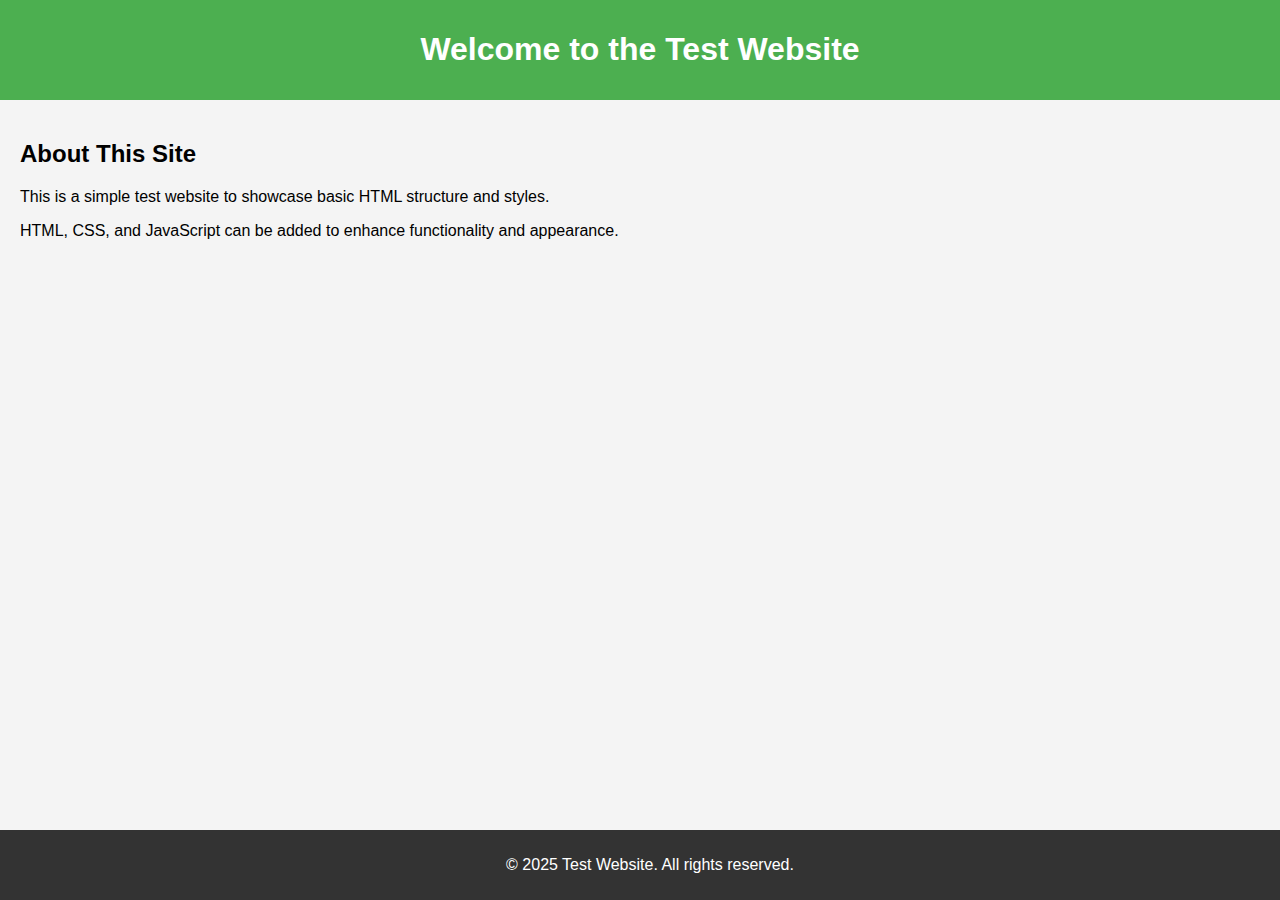
<file: index.html>
<!DOCTYPE html>
<html lang="en">
<head>
    <meta charset="UTF-8">
    <meta name="viewport" content="width=device-width, initial-scale=1.0">
    <title>Test Website</title>
    <style>
        body {
            font-family: Arial, sans-serif;
            background-color: #f4f4f4;
            margin: 0;
            padding: 0;
        }
        header {
            background-color: #4CAF50;
            color: white;
            padding: 10px 0;
            text-align: center;
        }
        section {
            padding: 20px;
        }
        footer {
            text-align: center;
            padding: 10px;
            background-color: #333;
            color: white;
            position: fixed;
            width: 100%;
            bottom: 0;
        }
    </style>
</head>
<body>

<header>
    <h1>Welcome to the Test Website</h1>
</header>

<section>
    <h2>About This Site</h2>
    <p>This is a simple test website to showcase basic HTML structure and styles.</p>
    <p>HTML, CSS, and JavaScript can be added to enhance functionality and appearance.</p>
</section>

<footer>
    <p>&copy; 2025 Test Website. All rights reserved.</p>
</footer>

</body>
</html>
</file>
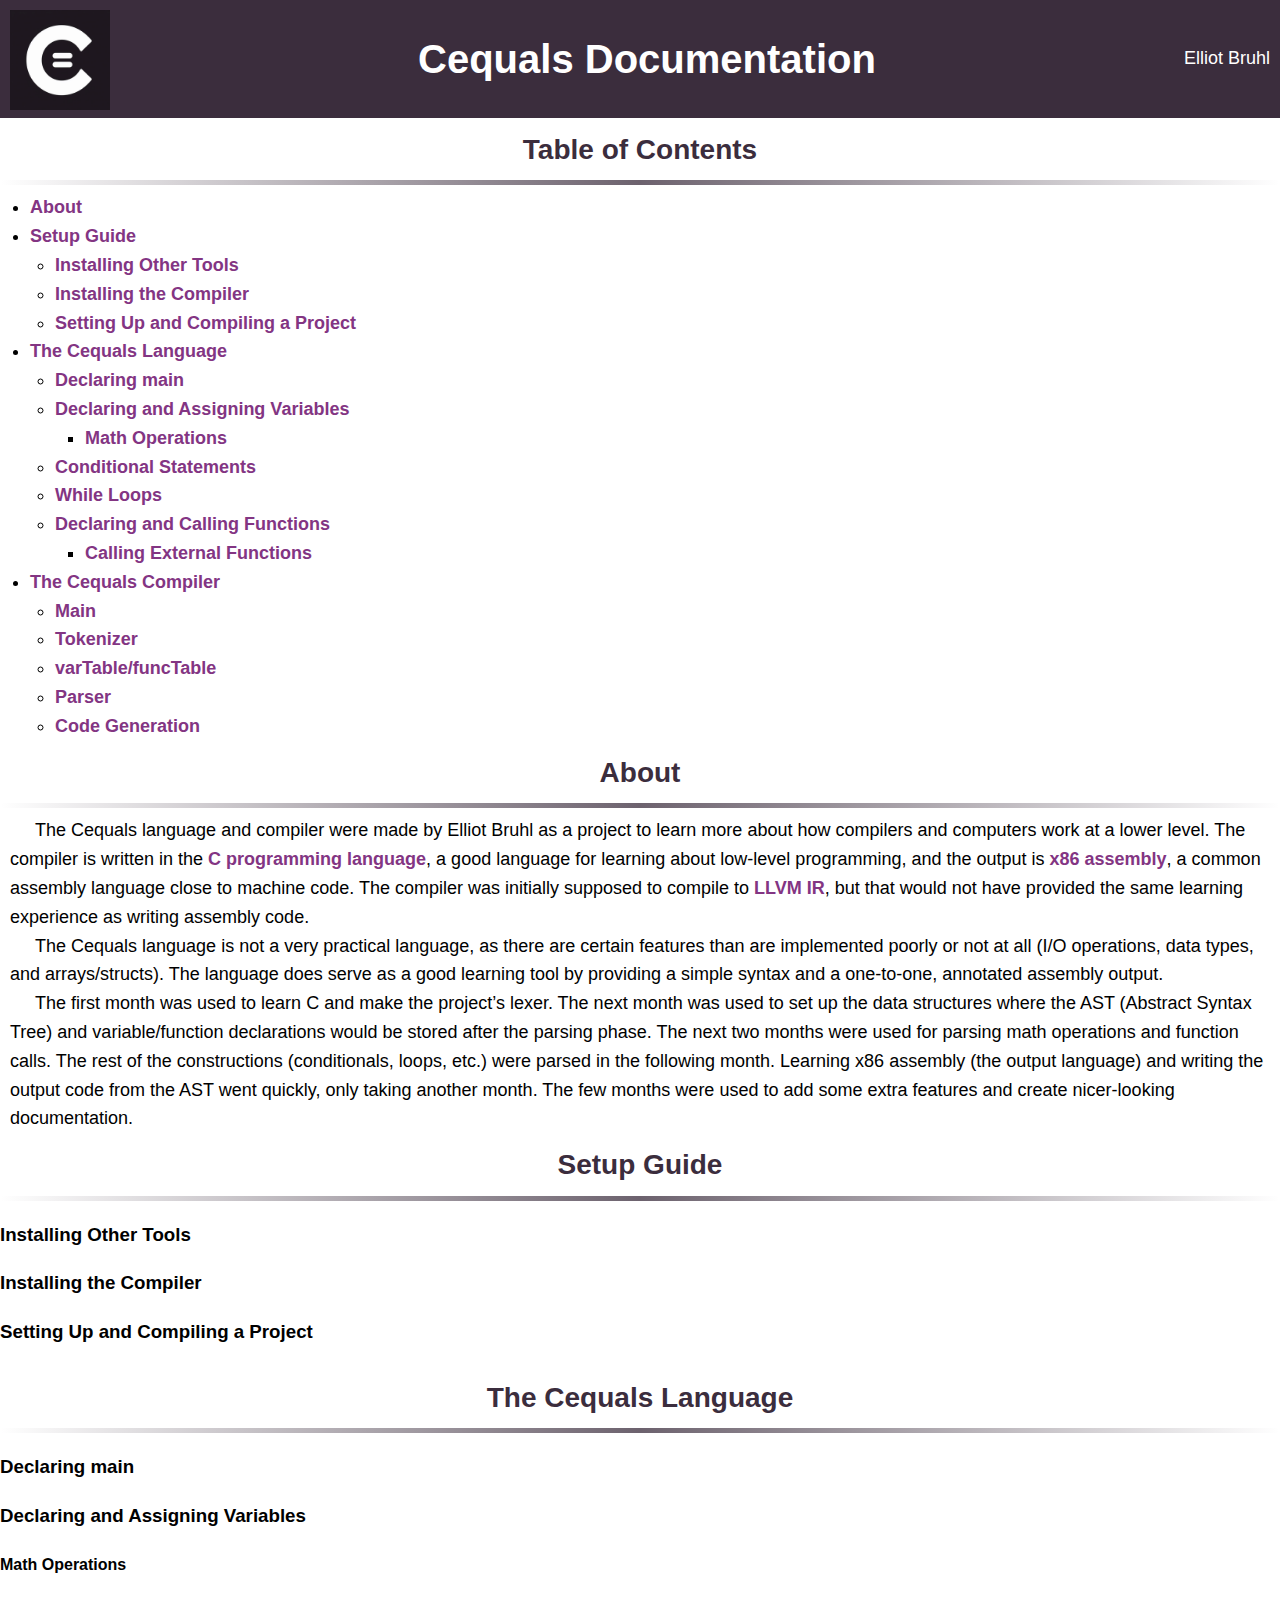
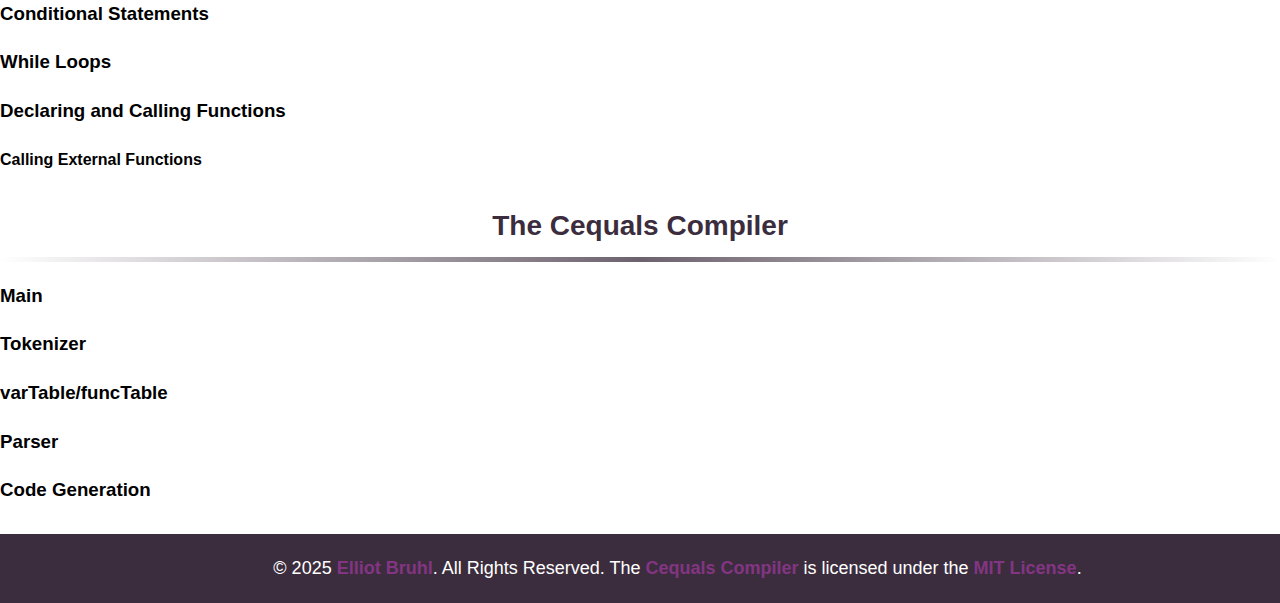
<file: docs/index.html>
<!DOCTYPE html>
<html lang="en">
<head>
    <meta charset="UTF-8">
    <meta name="viewport" content="width=device-width, initial-scale=1.0">
    <title>Compiler Information</title>
    <link rel="stylesheet" href="style.css">
</head>

<body>
    <header>
        <a href="https://github.com/ElliotBruhl/CequalsCompiler" class="logo-link">
            <img src="CequalsLogo.png" alt="Cequals Logo" class="logo">
        </a>
        <h1 class="title">Cequals Documentation</h1>
        <a href="https://github.com/ElliotBruhl" class="author">
            <span>Elliot Bruhl</span>
        </a>
    </header>
    
    <div class="content">
        <h2 id="table-of-contents">Table of Contents</h2>
        <hr>
        <nav>
            <ul>
                <li><a href="#about">About</a></li>
                <li><a href="#setup">Setup Guide</a>
                    <ul>
                        <li><a href="#tools">Installing Other Tools</a></li>
                        <li><a href="#compiler">Installing the Compiler</a></li>
                        <li><a href="#compiling">Setting Up and Compiling a Project</a></li>
                    </ul>
                </li>
                <li><a href="#language">The Cequals Language</a>
                    <ul>
                        <li><a href="#declaring-main">Declaring main</a></li>
                        <li><a href="#variables">Declaring and Assigning Variables</a>
                            <ul>
                                <li><a href="#math">Math Operations</a></li>
                            </ul>
                        </li>
                        <li><a href="#conditionals">Conditional Statements</a></li>
                        <li><a href="#loops">While Loops</a></li>
                        <li><a href="#functions">Declaring and Calling Functions</a>
                            <ul>
                                <li><a href="#external-functions">Calling External Functions</a></li>
                            </ul>
                        </li>
                    </ul>
                </li>
                <li><a href="#compiler-details">The Cequals Compiler</a>
                    <ul>
                        <li><a href="#main">Main</a></li>
                        <li><a href="#tokenizer">Tokenizer</a></li>
                        <li><a href="#varTable">varTable/funcTable</a></li>
                        <li><a href="#parser">Parser</a></li>
                        <li><a href="#codeGen">Code Generation</a></li>
                    </ul>
                </li>
            </ul>
        </nav>
    
        <h2 id="about">About</h2>
        <hr>
        <p>
            The Cequals language and compiler were made by Elliot Bruhl as a project to learn more about how compilers and 
            computers work at a lower level. The compiler is written in the <a href="https://en.wikipedia.org/wiki/C_(programming_language)"> C programming language</a>, 
            a good language for learning about low-level programming, and the output is <a href="https://en.wikipedia.org/wiki/X86_assembly_language"> x86 assembly</a>, 
            a common assembly language close to machine code. The compiler was initially supposed to compile to <a href="https://llvm.org/docs/LangRef.html#abstract"> LLVM IR</a>,
            but that would not have provided the same learning experience as writing assembly code.
        </p>
        <p>
            The Cequals language is not a very practical language, as there are certain features than are implemented poorly or not at all (I/O operations, data types, and arrays/structs).
            The language does serve as a good learning tool by providing a simple syntax and a one-to-one, annotated assembly output.
        </p>
        <p>
            The first month was used to learn C and make the project’s lexer. The next month was used to set up the data 
            structures where the AST (Abstract Syntax Tree) and variable/function declarations would be stored after the parsing phase. 
            The next two months were used for parsing math operations and function calls. The rest of the constructions 
            (conditionals, loops, etc.) were parsed in the following month. Learning x86 assembly (the output language) 
            and writing the output code from the AST went quickly, only taking another month. The few months
            were used to add some extra features and create nicer-looking documentation.
        </p>

        <h2 id="setup">Setup Guide</h2>
        <hr>
        <h3 id="tools">Installing Other Tools</h3>

        <h3 id="compiler">Installing the Compiler</h3>

        <h3 id="compiling">Setting Up and Compiling a Project</h3>

        <h2 id="language">The Cequals Language</h2>
        <hr>
        <h3 id="declaring-main">Declaring main</h3>

        <h3 id="variables">Declaring and Assigning Variables</h3>
        <h4 id="math">Math Operations</h4>

        <h3 id="conditionals">Conditional Statements</h3>

        <h3 id="loops">While Loops</h3>

        <h3 id="functions">Declaring and Calling Functions</h3>
        <h4 id="external-functions">Calling External Functions</h4>

        <h2 id="compiler-details">The Cequals Compiler</h2>
        <hr>

        <h3 id="main">Main</h3>

        <h3 id="tokenizer">Tokenizer</h3>

        <h3 id="varTable">varTable/funcTable</h3>

        <h3 id="parser">Parser</h3>

        <h3 id="codeGen">Code Generation</h3>

    </div>

    <footer>
        <p>&copy; 2025 <a href="https://github.com/ElliotBruhl">Elliot Bruhl</a>. All Rights Reserved.
        The <a href="https://github.com/ElliotBruhl/CequalsCompiler" target="_blank" rel="noopener noreferrer">Cequals Compiler</a> 
        is licensed under the <a href="https://opensource.org/licenses/MIT" target="_blank" rel="noopener noreferrer">MIT License</a>.</p>
    </footer>  
    
    </body>
</html>
<!--
old readme
# Compiler Information

- **Language**: Written in C (version C17 - compatible with C99+)
- **Input**: C= (Cequals) language (documentation here later)
- **Output**: x86-64 Assembly (NASM syntax) for Win64

## How It Works

The compilation process is broken into three main steps:

1. **Tokenization**  
   The input file is read, and a list of tokens is created. Tokens include words, numbers, or symbols that have specific meanings in the language.

2. **Parsing**  
   The tokens are converted into an Abstract Syntax Tree (AST), which is a highly detailed, language-independent representation of the program. This step also detects and reports errors.

3. **Code Generation**  
   The AST is transformed into x86 assembly code and written to the output file.

## How to Use the Compiler (Win64)

1. Download the executable or compile it from the source files
2. Create a folder with the executable, an input file ex. "input.txt", and an output file ex. "output.txt"
3. Write some code in the input file
4. Run the executable using command: {executable name}.exe {input file name}.txt {output file name}.txt {optional arguments like -useLib}
5. Assemble the file using NASM: nasm -f win64 -g output.asm -o output.obj
6. Link the file (must link with the C standard library) using GCC: gcc output.obj -o output.exe -g
7. Run the output executable.

## Exit Codes (`main.c`)

- `0`  – Success
- `-1` – File read failed
- `-2` – Tokenizer failed
- `-3` – Variable symbol table creation failed
- `-4` – Function symbol table creation failed
- `-5` – Parser failed
- `-6` – Assembly generation failed

## The Tokenizer (`tokenizer.c/h`)

The tokenizer stores data in a **doubly linked list** of structs, where each node holds the following information:

- **Line number**
- **Token type**
- **Token value**
- **Previous node**
- **Next node**

### Token Types

1. **Identifiers** – Alphanumeric strings (except keywords).
2. **Numbers** – Whole numbers in the range `-(2^63)` to `(2^63) - 1`.
3. **Operators** – Almost all operators available in C.
4. **Keywords** – Special reserved words in the language.
5. **Separators** – Symbols like `;`, `()`, `{}`, and `,`.

## The Parser (`parser.c/h`)

The parser stores a **doubly linked list** of structs, where each node holds:

- **Sub-node type indicator**
- **Sub-node**
- **Previous node**
- **Next node**

### AST Node Types

Each sub-node is a struct containing the necessary details to generate code later:

- **Variable Declaration** – Holds the variable name.
- **Variable Assignment** – Holds the variable name and new value.
- **Function Declaration** – Holds the function name, argument count, argument names, and function body.
- **While Loop** – Holds the loop condition and body.
- **Conditional** – Holds the condition, `if` body, and optional `else` body.

### Math Operations

Math operations are particularly tricky due to order of operations and mixed operand types. To handle this:

1. Tokens are converted into **ValueNodes**, structs that store operand types (number, variable, or function call).
2. ValueNodes are converted into a **postfix expression**, which eliminates the need for order-of-operations parsing.
3. The postfix expression is then transformed into a **binary tree** of operators and operands.

## Variable Table (`varTable.c/h`)

- Tracks all variable names within a given scope.
- Computes the offset of each variable from the base pointer of the scope.
- Supports **variable shadowing** (name lookups start in the current scope and proceed outward).

## Function Table (`funcTable.c/h`)

- Tracks all function names and their parameters.
- Uses a **single global scope** for functions (no shadowing; duplicate function names overwrite each other).

## Code Generation

**In Progress**
-->
</file>
<file: docs/style.css>
/* Body Styles */
body {
    font-family: Arial, sans-serif;
    line-height: 1.6;
    background-color: #ffffff;
    color: #000000;
    margin: 0px;
    padding: 0px;
}

/* Header styles */
header {
    display: flex;
    align-items: center;
    background-color: #3b2d3d;
    color: #FFFFFF;
}
.logo {
    width: 100px;
    height: 100px;
    padding-left: 10px;
    padding-top: 10px;
}
.title {
    flex-grow: 1;
    text-align: center;
    font-size: 40px;
}
.author {
    text-decoration: none;
    color: inherit;
    font-weight: normal;
    font-size: 18px;
    padding-right: 10px;
}

.content {
    padding-bottom: 10px;
    margin: 0px;
}

/* Headings */
h2 {
    text-align: center;
    color: #3b2d3d;
    font-size: 28px;
    padding-bottom: 0px;
    padding-top: 10px;
    margin: 0px;
}
hr {
    border: none;
    height: 5px;
    background-image: linear-gradient(to right, rgba(255, 255, 255, 0), rgba(59, 45, 61, 0.75), rgba(255, 255, 255, 0));
}

/* Table of Contents lists */
nav {
    font-size: 18px;
    padding-left: 20px;
    margin: 0px;
}
nav ul {
    padding-left: 10px;
    margin: 0px;
}
nav ul li ul {
    list-style-type: circle;
    padding-left: 25px;
}
nav ul li ul ul {
    list-style-type: square;
    padding-left: 30px;
}

/* Links */
a {
    text-decoration: none;
    color: #833583;
    font-weight: bold;
}
a:hover {
    color: #2c0131;
}

/* Text */
p {
    text-indent: 25px;
    font-size: 18px;
    padding-left: 10px;
    margin: 0px;
}

/* Footer */
footer {
    position: relative;
    bottom: 0;
    width: 100%;
    background-color: #3b2d3d;
    padding: 20px;
    text-align: center;
    font-size: 14px;
    color: #ffffff;
}
</file>
